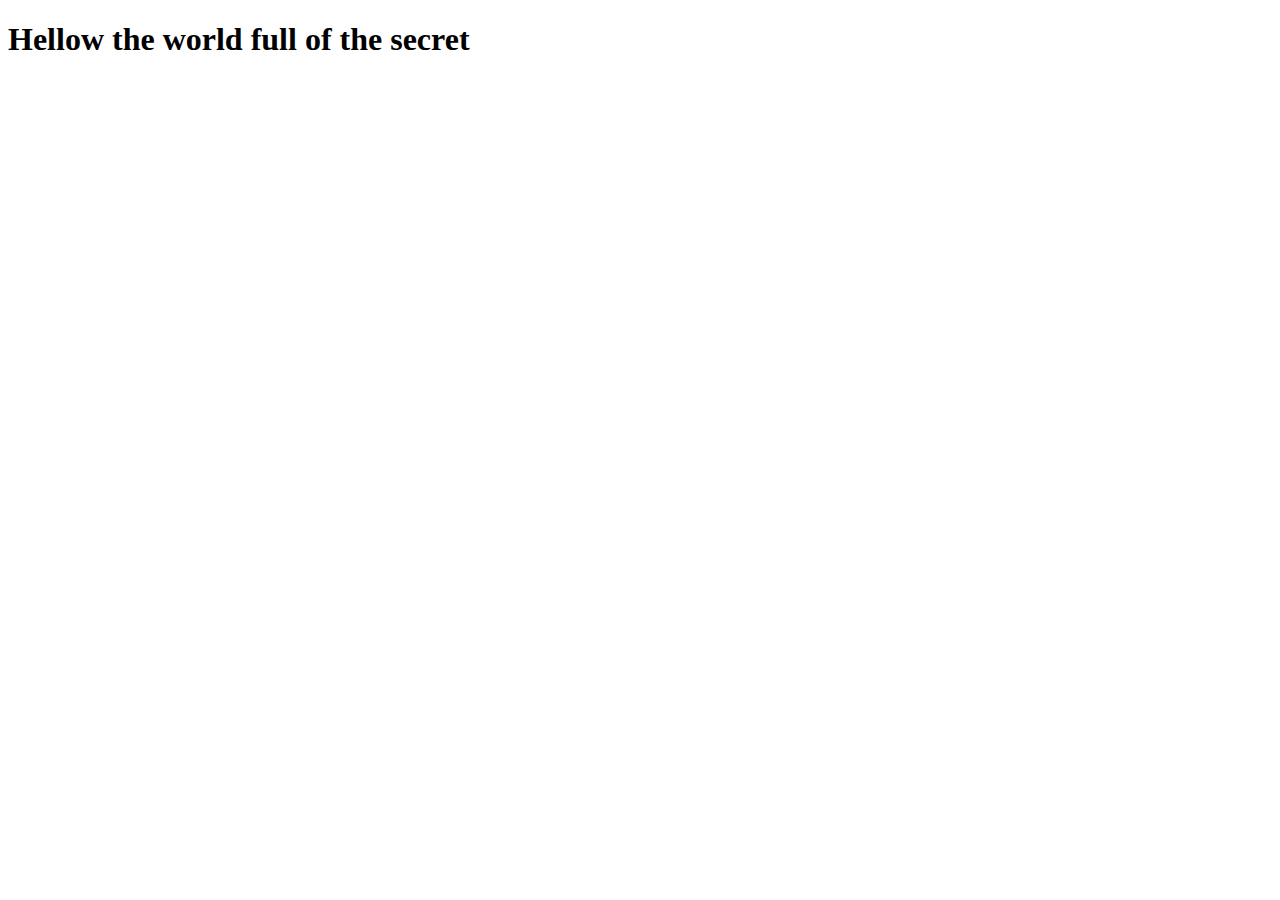
<file: ngit.html>
<!DOCTYPE html>
<html lang="en">
<head>
    <meta charset="UTF-8">
    <meta http-equiv="X-UA-Compatible" content="IE=edge">
    <meta name="viewport" content="width=device-width, initial-scale=1.0">
    <title>Document</title>
</head>
<body>
    <h1>Hellow the world full of the secret</h1>
</body>
</html>
</file>
